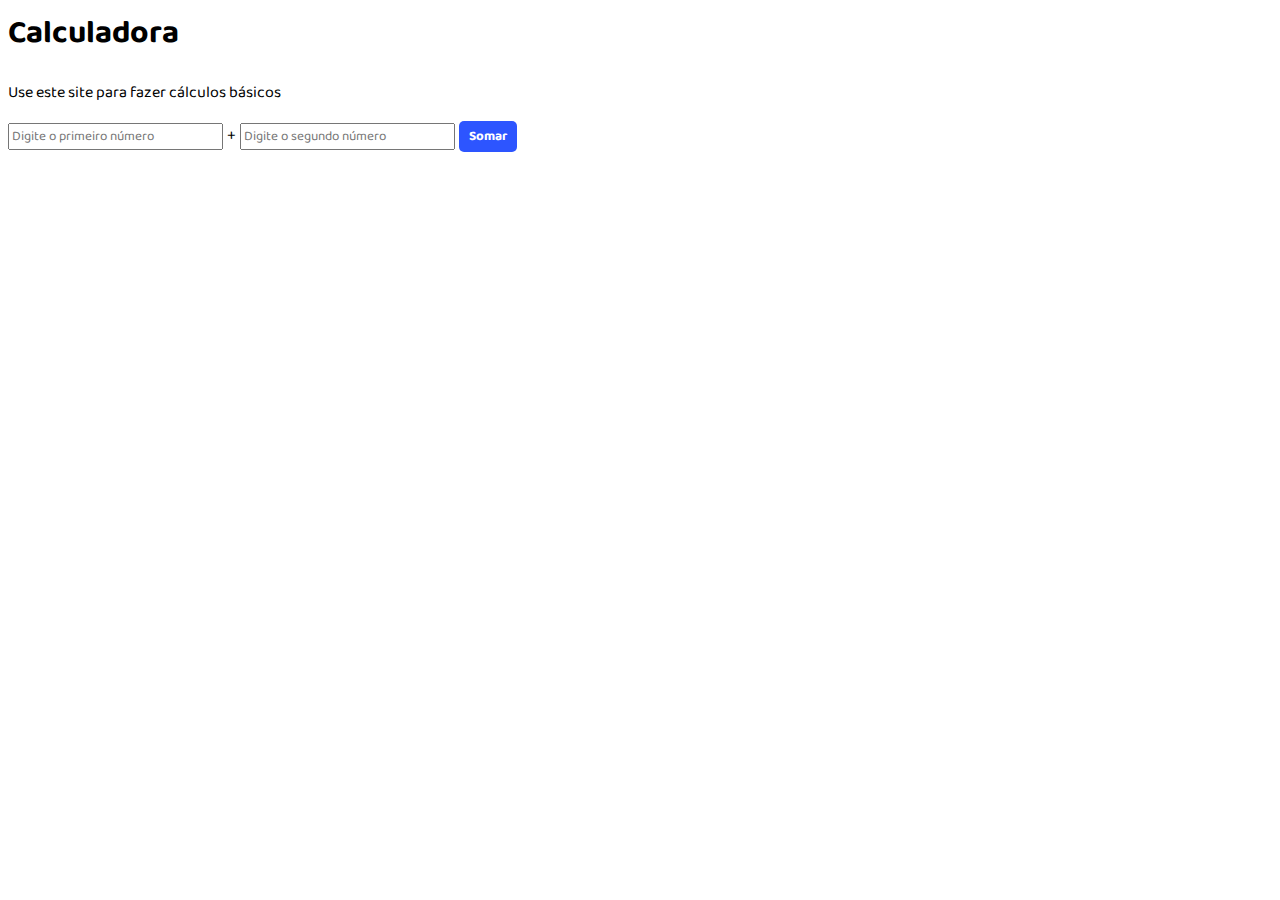
<file: exemplo01/index.html>
<html>

<head>
    <link rel="stylesheet" href="styles/styles.css">
    <title>Exemplo 01</title>
</head>

<body>
    <h1>Calculadora</h1>

    <p>Use este site para fazer cálculos básicos</p>

    <form onsubmit="somar(event)">
        <input type="number" placeholder="Digite o primeiro número" id="numero1">
        <span>+</span>
        <input type="number" placeholder="Digite o segundo número" id="numero2">
        <button>Somar</button>
    </form>

    <span id="resultado"></span>

    <script src="js/index.js"></script>
</body>

</html>
</file>
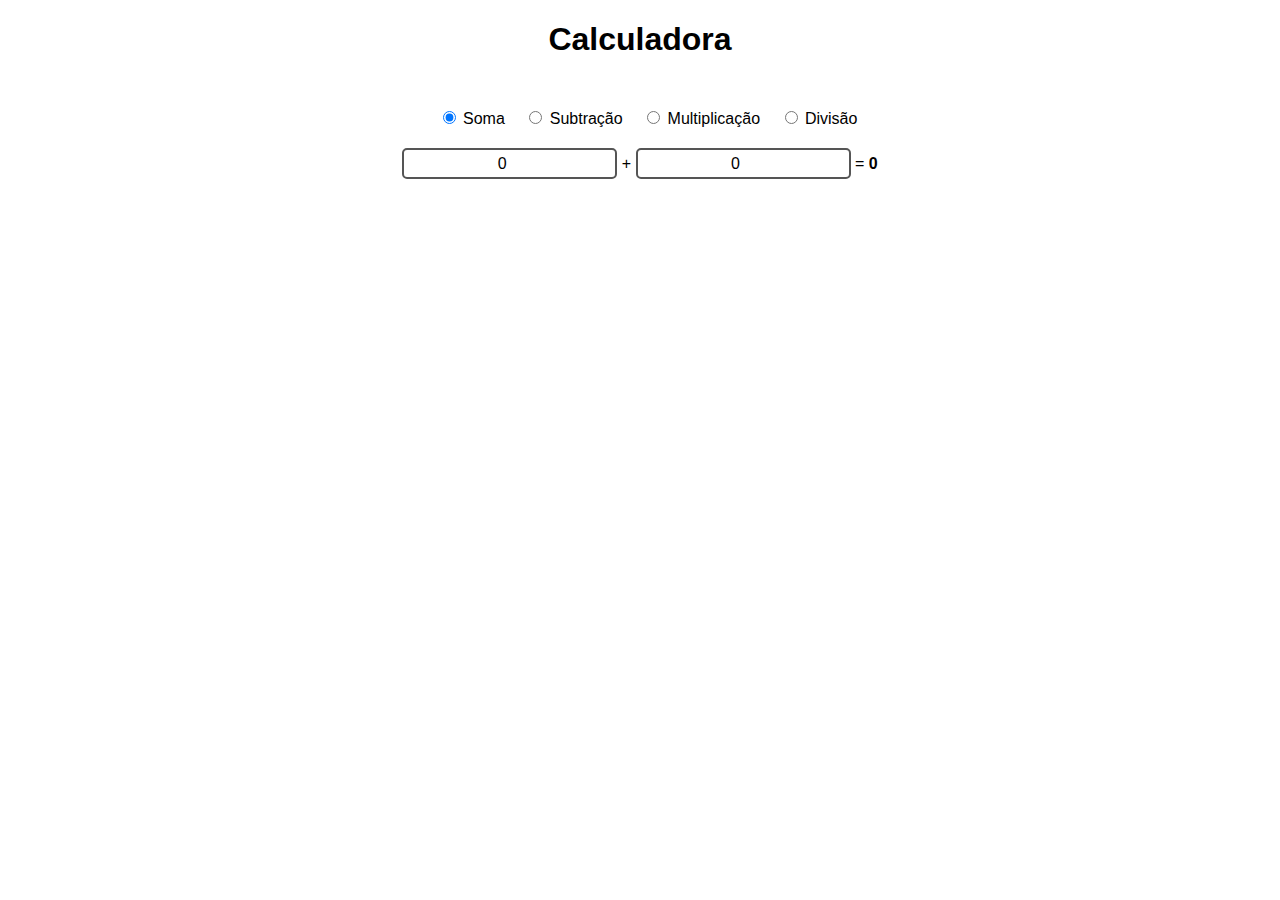
<file: exemplo02/index.html>
<!DOCTYPE html>
<html lang="pt-BR">

<head>
  <meta charset="UTF-8">
  <meta http-equiv="X-UA-Compatible" content="IE=edge">
  <meta name="viewport" content="width=device-width, initial-scale=1.0">
  <link rel="stylesheet" href="styles/styles.css">
  <title>Calculadora</title>
</head>

<body>
  <h1>Calculadora</h1>

  <div id="operator-selection">
    <input type="radio" name="operator" id="sum" onclick="changeSignal()" checked>
    <label for="sum">Soma</label>
    <input type="radio" name="operator" id="subtraction" onclick="changeSignal()">
    <label for="subtraction">Subtração</label>
    <input type="radio" name="operator" id="multiplication" onclick="changeSignal()">
    <label for="multiplication">Multiplicação</label>
    <input type="radio" name="operator" id="division" onclick="changeSignal()">
    <label for="division">Divisão</label>
  </div>

  <div id="calculation-area">
    <input type="number" id="number1" value="0" onkeyup="calculate()">
    <span id="operator-signal">+</span>
    <input type="number" id="number2" value="0" onkeyup="calculate()">
    <span>=</span>
    <span id="result">0</span>
  </div>

  <script src="js/index.js"></script>
</body>

</html>
</file>
<file: exemplo01/styles/styles.css>
@font-face {
    font-family: "titulo";
    src: url(../fonts/Baloo2-Bold.ttf);
}

@font-face {
    font-family: "padrao";
    src: url(../fonts/Baloo2-Regular.ttf);
}

h1,
button {
    font-family: "titulo";
}

p,
span,
input {
    font-family: "padrao";
}

button {
    background-color: #2d55ff;
    color: white;
    border: none;
    padding: 5px 10px;
    border-radius: 5px;
}
</file>
<file: exemplo02/styles/styles.css>
body {
  margin: 0;
  font-family: Arial, Helvetica, sans-serif;
}

h1 {
  text-align: center;
  margin-bottom: 50px;
}

#operator-selection {
  text-align: center;
}

#operator-selection input[type=radio] {
  margin-left: 20px;
}

#calculation-area {
  text-align: center;
  margin-top: 20px;
}

#calculation-area input[type=number] {
  text-align: center;
  font-size: 100%;
  height: 25px;
  border-radius: 5px;
  border: 2px solid #555;
}

#result {
  font-weight: bold;
}
</file>
